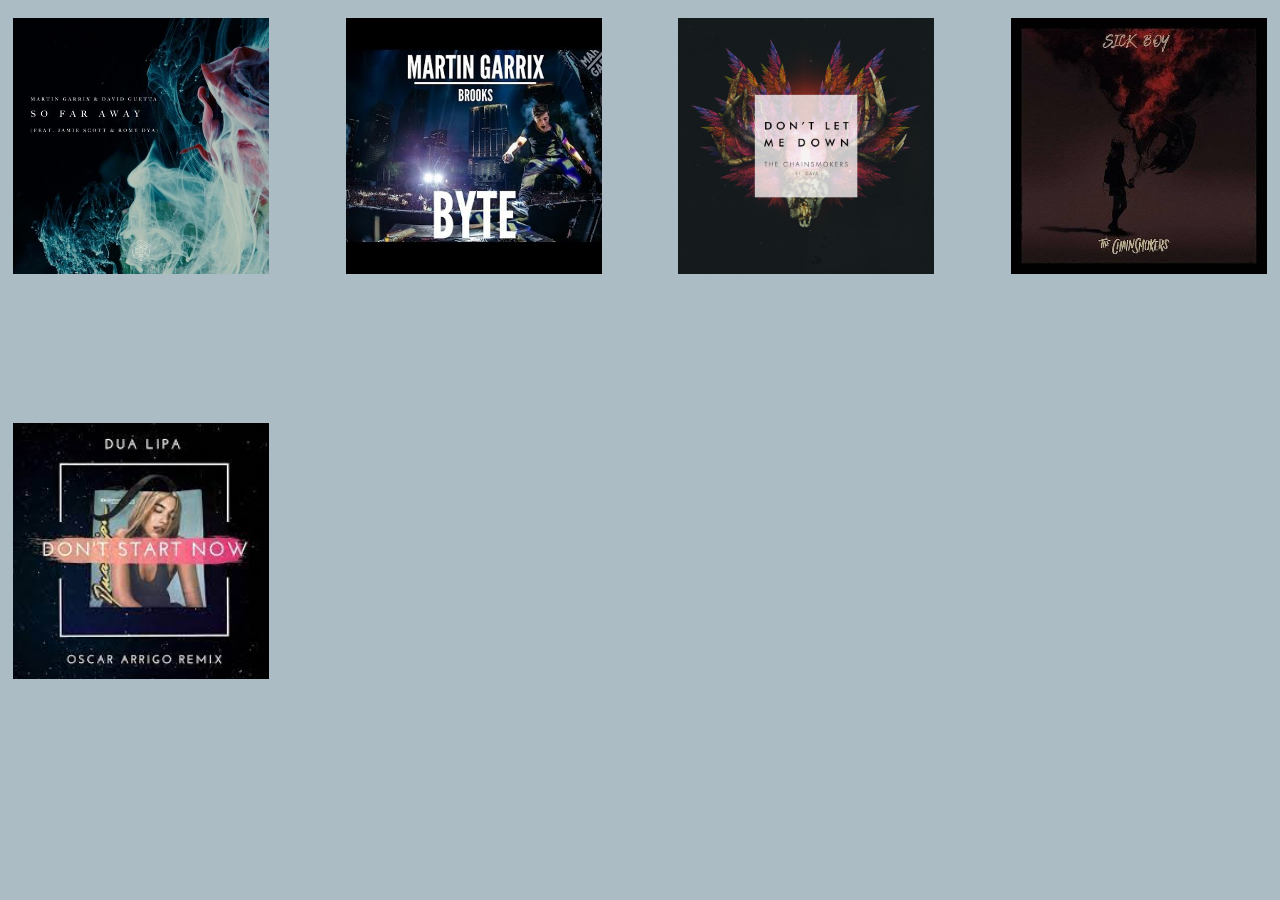
<file: 2page.html>
<!DOCTYPE html>
<html lang="en">
  <head>
    <meta charset="UTF-8" />
    <meta http-equiv="X-UA-Compatible" content="IE=edge" />
    <meta name="viewport" content="width=device-width, initial-scale=1.0" />
    <title>Spotify</title>
    <link rel="stylesheet" href="dual style.css" />
    <link rel="shortcut icon" href="images/favicon.png" type="image/x-icon" />

    <style>
      html {
        height: 100%;
      }
    </style>
  </head>
  <body>
    <a
      href="songs/Martin Garrix & David Guetta - So Far Away (Official Video) feat. Jamie Scott & Romy Dya.mp3"
      ><img
        class="one"
        src="images/Songs/mg so far away.jpg"
        alt="Martin Garrix So Far Away"
    /></a>

    <a href="songs/Alan Walker - The Spectre.mp3"
      ><img
        class="two"
        src="images/Songs/aw spectre.jpg"
        alt="Alan Walker Spectre"
    /></a>

    <a href="songs/Martin Garrix & Brooks - Byte (Official Video).mp3"
      ><img
        class="two"
        src="images/Songs/mg byte.jpg"
        alt="Martin Garrix x Brooks Byte"
    /></a>

    <a href="songs\The Chainsmokers - Don't Let Me Down (Illenium Remix).mp3"
      ><img
        class="three"
        src="images/Songs/Chainmokers don't let me down.jpg"
        alt="Chainmokers Don't Let Me Down"
    /></a>

    <a href="songs/The Chainsmokers - Sick Boy (Official Video).mp3"
      ><img
        class="four"
        src="images/Songs/The chainmokers So far way.jpg"
        alt="The Chainmokers So Far Away"
    /></a>

    <a href="songs/Dua Lipa - Don't Start Now (Cella Remix).com.mp3"
      ><img
        class="five"
        src="images/Songs/dual lipa dont start now.jpg"
        alt="Dua Lipa Don't Start Now"
    /></a>
  </body>
</html>
</file>
<file: dual style.css>
html {
  height: 100%;
  /* max-height: 600px; */

  background-color: hsla(200, 40%, 30%, 0.4);
  background-image: url("https://78.media.tumblr.com/cae86e76225a25b17332dfc9cf8b1121/tumblr_p7n8kqHMuD1uy4lhuo1_540.png"),
    url("https://78.media.tumblr.com/66445d34fe560351d474af69ef3f2fb0/tumblr_p7n908E1Jb1uy4lhuo1_1280.png"),
    url("https://78.media.tumblr.com/8cd0a12b7d9d5ba2c7d26f42c25de99f/tumblr_p7n8kqHMuD1uy4lhuo2_1280.png"),
    url("https://78.media.tumblr.com/5ecb41b654f4e8878f59445b948ede50/tumblr_p7n8on19cV1uy4lhuo1_1280.png"),
    url("https://78.media.tumblr.com/28bd9a2522fbf8981d680317ccbf4282/tumblr_p7n8kqHMuD1uy4lhuo3_1280.png");
  background-repeat: no-repeat;
  background-position: 0 20%, 0 100%, 0 50%, 0 100%, 0 0;
  background-size: 2500px, 800px, 500px 200px, 1000px, 400px 260px;
  animation: 50s para infinite linear;
}

@keyframes para {
  100% {
    background-position: -5000px 20%, -800px 95%, 500px 50%, 1000px 100%,
      400px 0;
  }
}
.spotifyhomelogo {
  position: absolute;
  width: 25%;
  left: 40%;
}

.one {
  position: absolute;
  top: 2%;
  left: 1%;
  width: 20%;
}

.two {
  position: absolute;
  top: 2%;
  left: 27%;
  width: 20%;
}

.three {
  position: absolute;
  top: 2%;
  left: 53%;
  width: 20%;
}

.four {
  position: absolute;
  top: 2%;
  left: 79%;
  width: 20%;
}

.five {
  position: absolute;
  top: 47%;
  left: 1%;
  width: 20%;
}

.six {
  position: absolute;
  top: 47%;
  left: 53%;
  width: 20%;
}

.seven {
  position: absolute;
  top: 47%;
  left: 27%;
  width: 20%;
}

.eight {
  position: absolute;
  top: 47%;
  left: 79%;
  width: 20%;
}

/* Next page */
/* CSS */
.button-62 {
  position: absolute;
  bottom: -35%;
  right: 4%;
  background: linear-gradient(to bottom right, #009b00, #01ff0d);
  border: 0;
  border-radius: 12px;
  color: #ffffff;
  cursor: pointer;
  display: inline-block;
  font-family: -apple-system, system-ui, "Segoe UI", Roboto, Helvetica, Arial,
    sans-serif;
  font-size: 16px;
  font-weight: 500;
  line-height: 2.5;
  outline: transparent;
  padding: 0 1rem;
  text-align: center;
  text-decoration: none;
  transition: box-shadow 0.2s ease-in-out;
  user-select: none;
  -webkit-user-select: none;
  touch-action: manipulation;
  white-space: nowrap;
}

.button-62:not([disabled]):focus {
  box-shadow: 0 0 0.25rem rgba(0, 0, 0, 0.5),
    -0.125rem -0.125rem 1rem rgba(0, 255, 13, 0.5),
    0.125rem 0.125rem 1rem rgba(0, 0, 0, 0.5);
}

.button-62:not([disabled]):hover {
  box-shadow: 0 0 0.25rem rgba(0, 0, 0, 0.5),
    -0.125rem -0.125rem 1rem rgba(0, 255, 13, 0.5),
    0.125rem 0.125rem 1rem rgba(0, 0, 0, 0.5);
}
</file>
